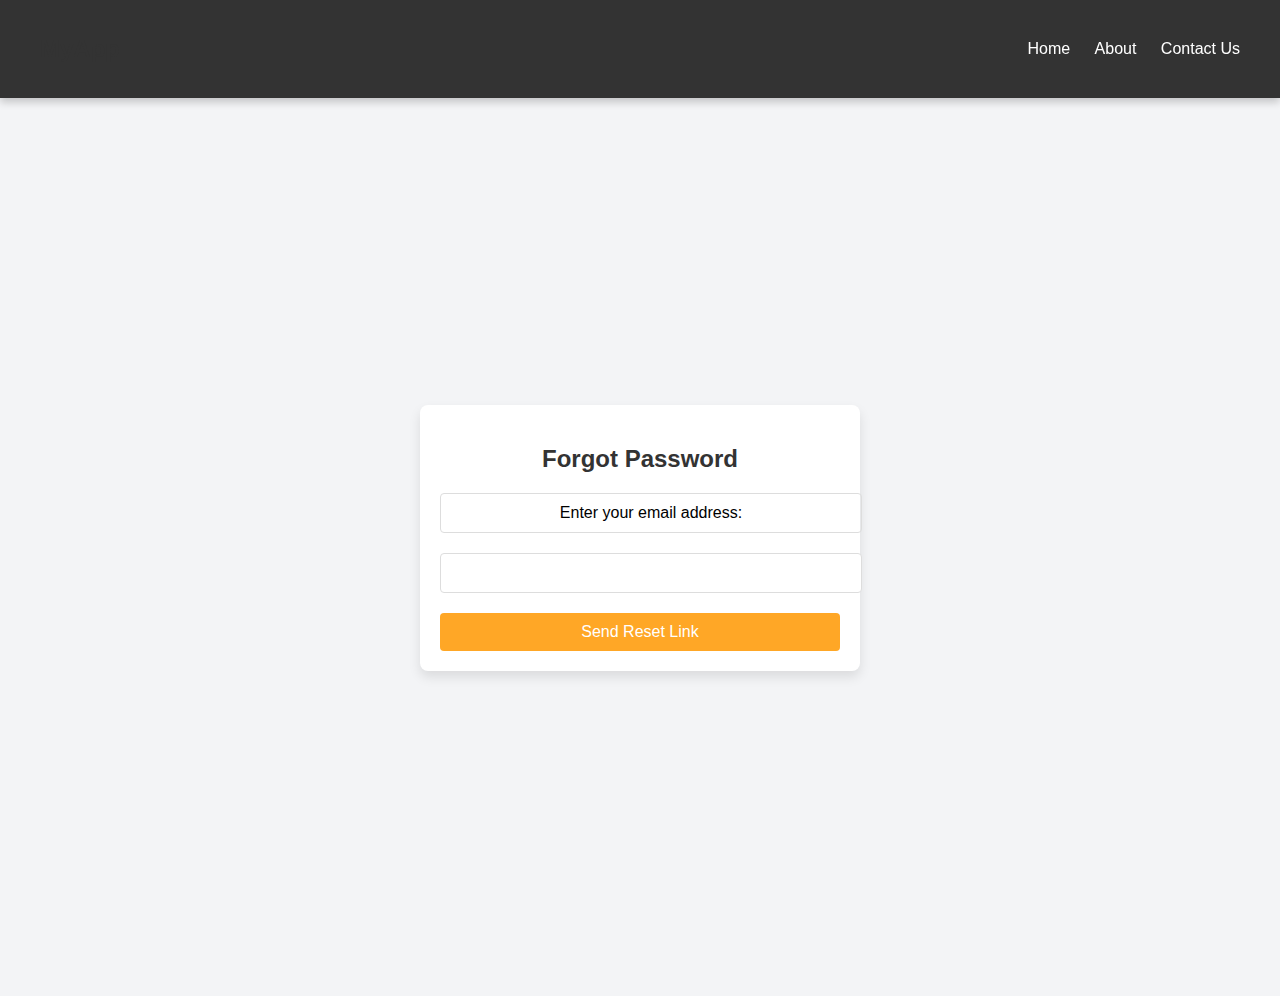
<file: login_app/templates/forgot_password.html>
<!DOCTYPE html>
<html lang="en">
<head>
    <meta charset="UTF-8">
    <meta name="viewport" content="width=device-width, initial-scale=1.0">
    <title>Forgot Password</title>
    <style>
        body {
            font-family: Arial, sans-serif;
            display: flex;
            justify-content: center;
            align-items: center;
            min-height: 100vh;
            background-color: #f3f4f6;
            padding-top: 80px; /* Offset for the fixed header */
        }

        .navbar {
            width: 100%;
            position: fixed;
            top: 0;
            background-color: #333;
            color: white;
            padding: 15px 0;
            box-shadow: 0px 4px 8px rgba(0, 0, 0, 0.2);
            z-index: 1000;
        }

        .navbar .container {
            max-width: 1200px;
            margin: auto;
            display: flex;
            justify-content: space-between;
            align-items: center;
            padding: 0 20px;
        }

        .navbar a {
            color: white;
            text-decoration: none;
            margin-left: 20px;
            font-size: 16px;
            transition: color 0.3s ease;
        }

        .navbar a:hover {
            color: #ffa726;
        }

        .forgot-password-card {
            background-color: white;
            width: 100%;
            max-width: 400px;
            padding: 20px;
            border-radius: 8px;
            box-shadow: 0px 6px 12px rgba(0, 0, 0, 0.1);
            text-align: center;
        }

        h2 {
            margin-bottom: 20px;
            color: #333;
        }

        label, input[type="email"] {
            display: block;
            width: 100%;
            padding: 10px;
            margin-bottom: 20px;
            font-size: 16px;
            border: 1px solid #ddd;
            border-radius: 4px;
        }

        button {
            background-color: #ffa726;
            color: white;
            padding: 10px;
            width: 100%;
            border: none;
            border-radius: 4px;
            font-size: 16px;
            cursor: pointer;
            transition: background-color 0.3s ease;
        }

        button:hover {
            background-color: #fb8c00;
        }
    </style>
</head>
<body>

    <!-- Navbar -->
    <div class="navbar">
        <div class="container">
            <h2>MyApp</h2>
            <nav>
                <a href="#">Home</a>
                <a href="#">About</a>
                <a href="#">Contact Us</a>
            </nav>
        </div>
    </div>

    <!-- Forgot Password Card -->
    <div class="forgot-password-card">
        <h2>Forgot Password</h2>
        <form action="{{ url_for('send_reset_email') }}" method="post">
            <label for="email">Enter your email address:</label>
            <input type="email" id="email" name="email" required>
            <button type="submit">Send Reset Link</button>
        </form>
    </div>

</body>
</html>
</file>
